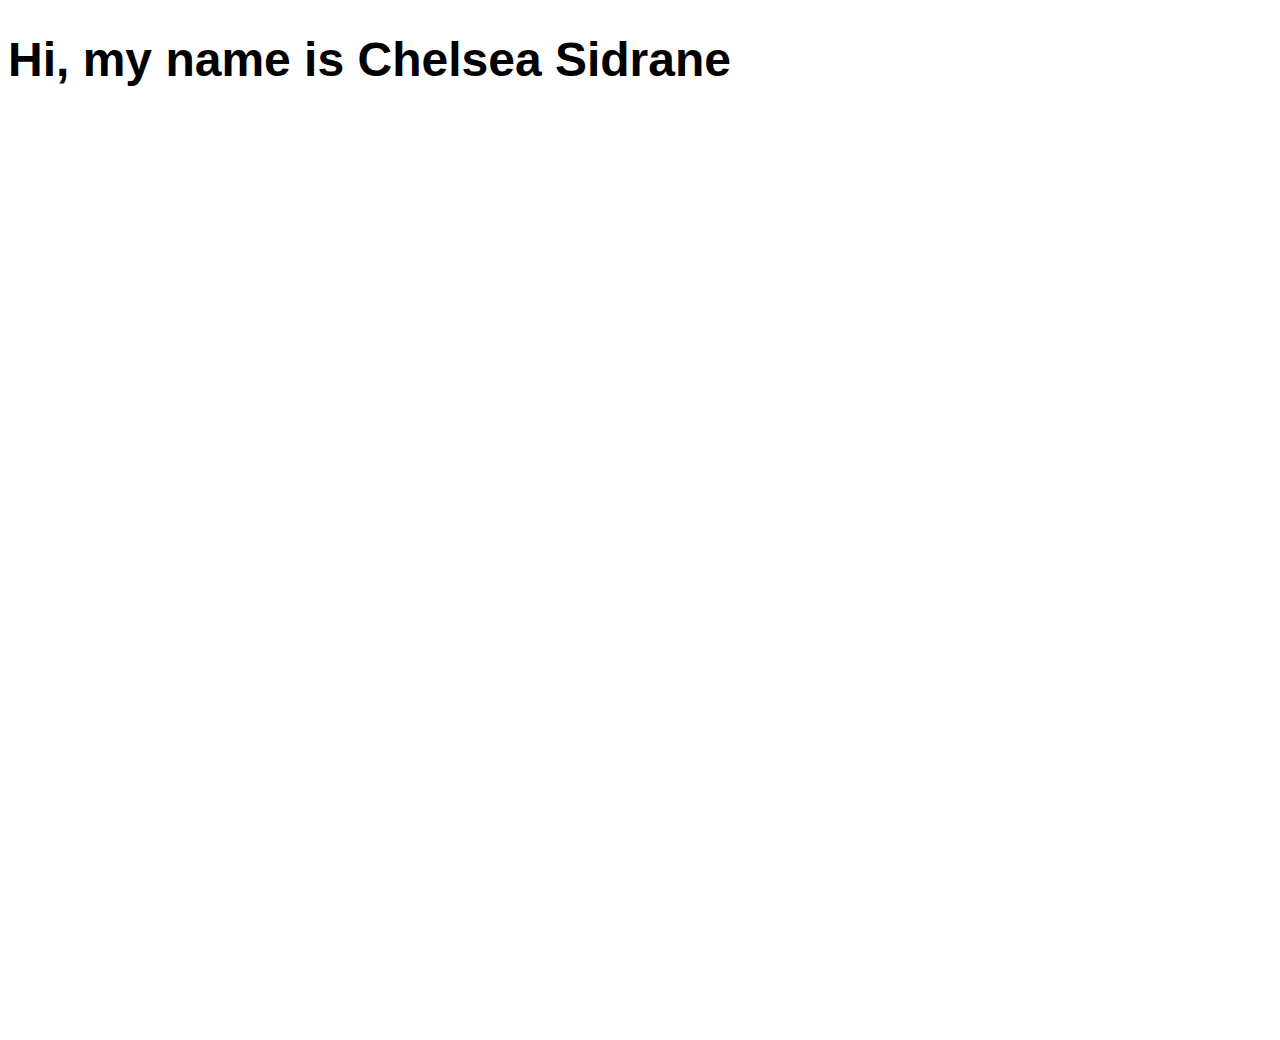
<file: index.html>
<!DOCTYPE html>
<html>
  <head>
    <link href="main.css" rel="stylesheet" />
  </head>
  <body>
    <div class ="billboard">
      <div class ="container">
        <h1>Hi, my name is Chelsea Sidran<a href="light_gaffes_index.html">e</a>   </h1>
      </div>
    </div>
  </body>
</html>
</file>
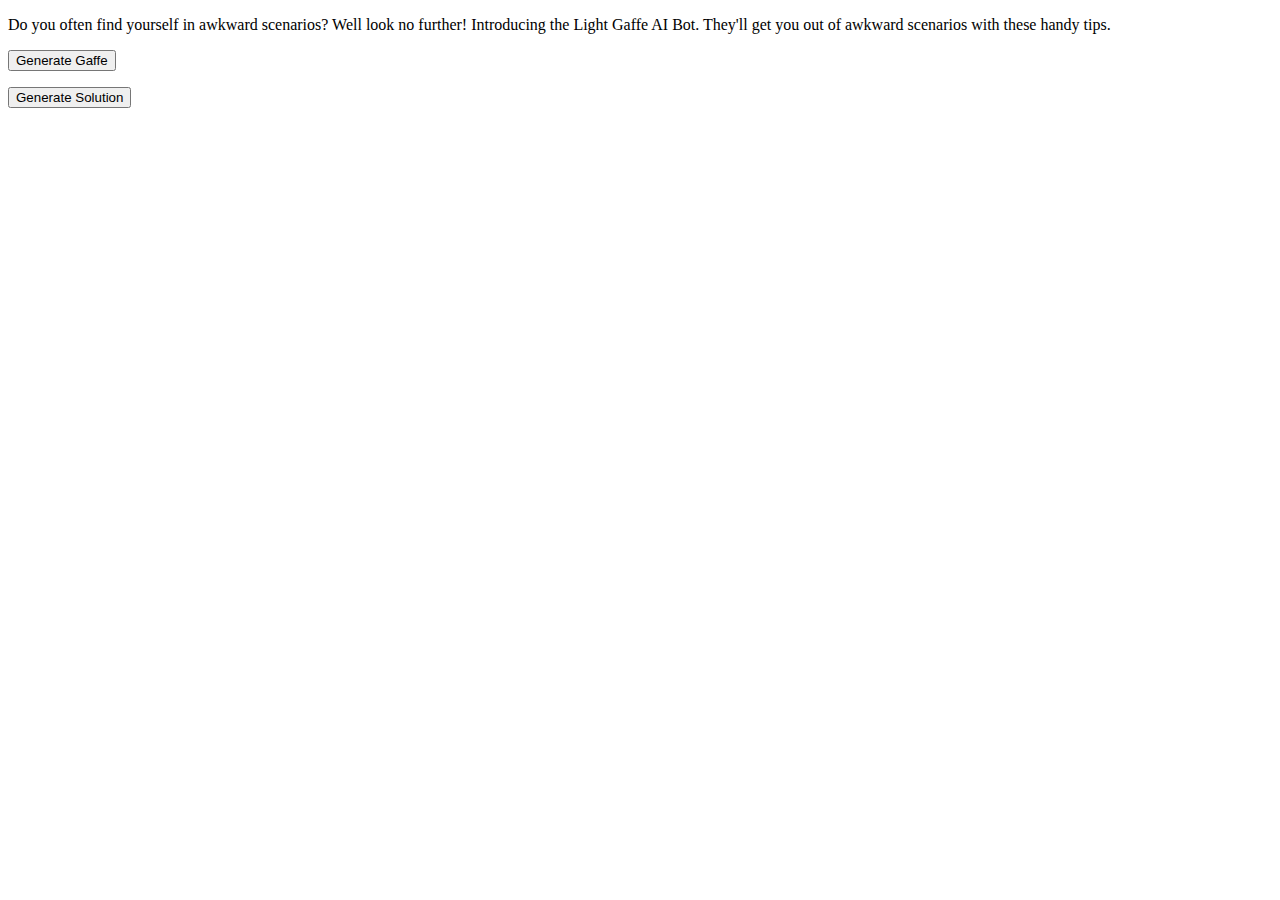
<file: light_gaffes_index.html>
<!DOCTYPE html>
<html>
  <head>
    <link href="main.css" rel="stylesheet" />
  </head>
  <body>
  <p id = "title">Do you often find yourself in awkward scenarios? Well look no further! Introducing the Light Gaffe AI Bot. They'll get you out of awkward scenarios with these handy tips.</p>

  <button onclick="generate_scenario(this)">Generate Gaffe</button>

<p id = "gaffe"></p>

   <button onclick="generate_solution(this)">Generate Solution</button>

<p id = "solution"></p>
<p id = "sorry"></p>

  <script>
  
var times_gen=0;
var times_solved=0;  
  
function generate_scenario(btn) {
    subject = ["grandma", "I", "mom"]
    verb = ["tripped", "insulted", "spilled coffee on", "picked my nose in front of"]
    object = ["my teacher", "the cashier", "my kid", "the president"]

    str = subject[Math.ceil(Math.random()*subject.length-1)] + ' ' + verb[Math.ceil(Math.random()*verb.length-1)] + ' ' + object[Math.ceil(Math.random()*object.length-1)]
 
    document.getElementById("gaffe").innerHTML = str
    
    checkTimeGen(btn)
    
}

function generate_solution(btn){
  verb = ["praise their", "bequeath unto them", "shower them with", "apologize for the", "promise to be their", "hold their"]
  noun = ["flowers", "chocolates", "love", "barbecue", "talents", "first born child", "compliments", "raindrops", "sadness", "stupidity", "awkwardness", "hand"]

  str = verb[Math.ceil(Math.random()*verb.length-1)] + ' ' + noun[Math.ceil(Math.random()*noun.length-1)]

  document.getElementById("solution").innerHTML = str

checkTimeSolved(btn)
}

function checkTimeGen(btn){
  if(times_gen<20){
     ++times_gen;
  }
  else{
    btn.disabled=true;
    document.getElementById("sorry").innerHTML = 'look buddy, I can only help you so many times';
    setTimeout(function(){ times_gen=0; }, 86400000);
  }
}

function checkTimeSolved(btn){
  if(times_solved<20){
     ++times_solved;
  }
  else{
    btn.disabled=true;
    document.getElementById("sorry").innerHTML = 'look buddy, I can only help you so many times';
    setTimeout(function(){ times_solved=0; }, 86400000);
  }
}

  </script>

  </body>
</html>
</file>
<file: main.css>
.billboard {
  background-image:url('http://i328.photobucket.com/albums/l349/chelseasidrane/website_pics/FB%20cover%20photo_zpskpjeop8f.jpg');
  height: 1000px;
}

.billboard h1 {
  color: #000000;
  font-size: 48px;  
  font-family: 'Shift', sans-serif;
  font-weight: bold;
}

a:link {
    color: black; 
    background-color: transparent; 
    text-decoration: none;
}
</file>
